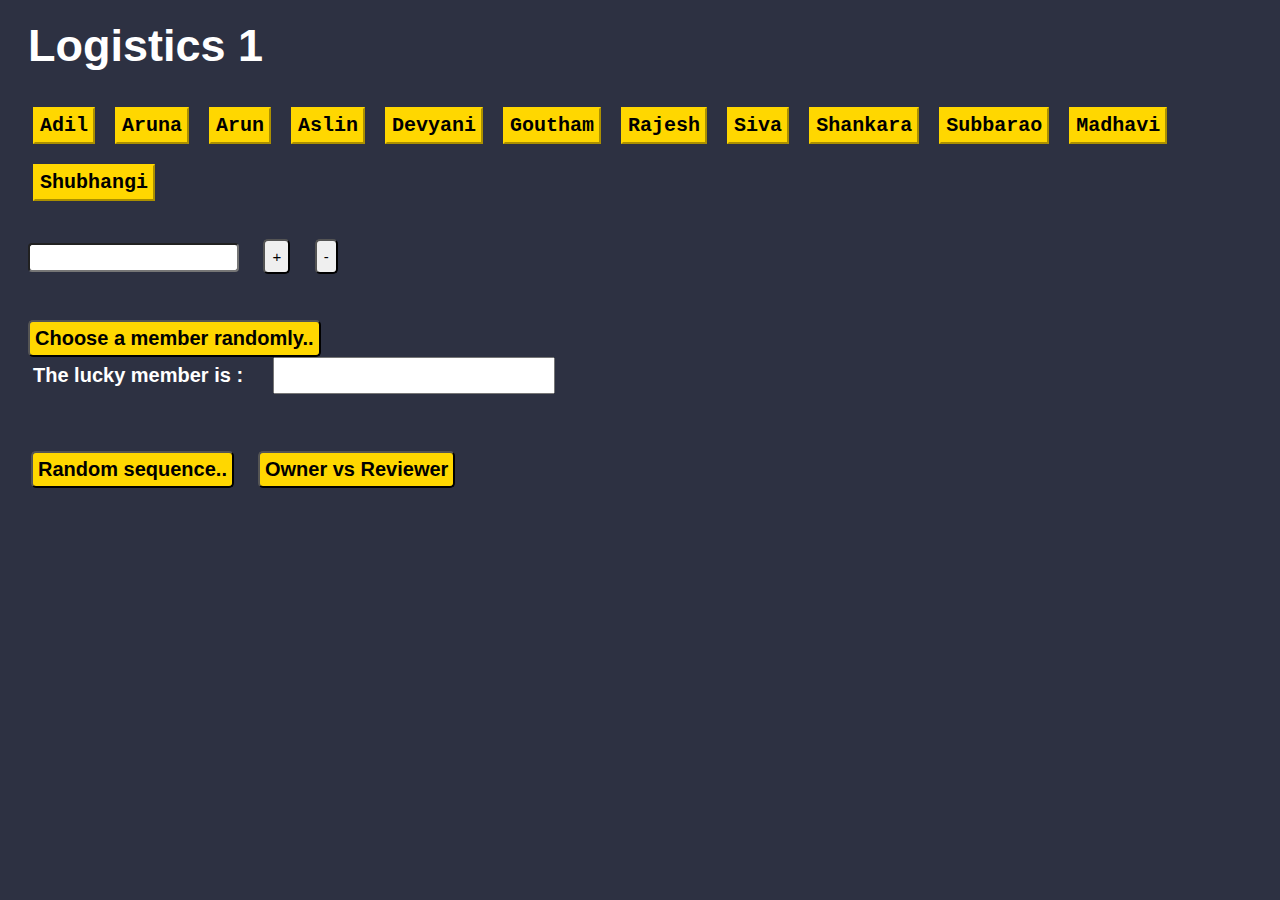
<file: Rando App.html>
<!DOCTYPE html>
<html>
 
<head>
  <title>Rando App</title>
  <script src="https://ajax.googleapis.com/ajax/libs/jquery/3.5.1/jquery.min.js"></script>
  <style>
	body {
	  background: #2D3142;
	  font-family: 'Raleway', sans-serif;
	}
    h1 {
      font-family: sans-serif;
      font-size: 45px;
      color: white;
      padding: 5px;
      margin: 15px;
    }
    /*#dynamic-list{*/
    ul{
      padding: 5px;
      margin: 10px;
      border-radius: 4px;
    }
    #candidate {
      padding: 5px;
      padding-left: 10px;
      padding-right: 20px;
      margin: 10px;
      margin-left: 20px;
      border-radius: 4px;
    }
    .members {
      //font-family: sans-serif;
      //background-color:gold;
      float: left;
      //clear: both;
      //padding: 5px;
      list-style-type: none;
      margin: 10px;
      border-radius: 5px;
    }
    .Sequence, .OwnRev {
      //font-family: sans-serif;
      //background-color:gold;
      //float: left;
      //clear: both;
      //padding: 5px;
      //list-style-type: none;
      margin: 10px;
      border-radius: 5px;
    }
    #addItemBut, #removeItemBut {
    	font-family: sans-serif;
    	font-size: 15px;
    	margin: 10px;
    	border-radius: 5px;
    	padding: 7px;
    	cursor:pointer;
    }
    /* Layout Styling */
	
	#Random1, #RandomSeq, #RandomOR {
		margin-left: 20px;
		background: gold;
		border-radius: 5px;
		font-weight: bold;
		font-size: 20px;
		padding: 5px;
		cursor:pointer;
	}
	#luckyText {
		font-size: 20px;
		font-weight: bold;
		margin-left: 20px;
		padding: 5px;
		color: white;
	}
	#lucky {
		font-size: 20px;
		font-weight: bold;
		margin-left: 20px;
		padding: 5px;
		color: black;
	}
    
  </style>
  <script>
  	function addItem(){
		var ul = document.getElementById("dynamic-list");
		var candidate = document.getElementById("candidate");
		if (candidate.value != ""){
			var liButton = document.createElement("input");
			liButton.setAttribute('id',candidate.value+"!");
			liButton.setAttribute('type','button');
			liButton.setAttribute('value',candidate.value);
			liButton.setAttribute('onclick',"removeItem(this)");
			liButton.style.background = "gold";
			liButton.style.borderColor = "gold";
			liButton.style.padding = "5px";
			liButton.style.cursor = "pointer";
			liButton.style.font = "normal bold 20px Lucida Console,Courier,monospace"
		  
			var li = document.createElement("li");
			li.setAttribute('id',candidate.value);
			li.setAttribute('class',"members");
			//li.appendChild(document.createTextNode(candidate.value));
			li.appendChild(liButton);
			ul.appendChild(li);
			toppings.push(candidate.value);
			candidate.value = '';
		}
	}
	
	function removeItemButt(){
		var ul = document.getElementById("dynamic-list");
		var candidate = document.getElementById("candidate");
		if(candidate.value){
			var item = document.getElementById(candidate.value);
			ul.removeChild(item);
			for (var i = 0; i < toppings.length; i++) {
				if(candidate.value==toppings[i]){
					// delete toppings[i];
					toppings.splice(i, 1); 
					candidate.value = '';
					break;
				}
			}
		}
		//var oRemButton = document.getElementById("candidate");
		
	}
	
	function removeItem(elem){
		//alert(elem.value);
		var remButton = document.getElementById(elem.value+"!");
		if(remButton.style.background == "grey"){
			//Add the member
			remButton.style.background = "gold";
			toppings.push(elem.value);
		}else if (remButton.style.background == "gold"){
			//Remove the member
			remButton.style.background = "grey";
			for (var i = 0; i < toppings.length; i++) {
				if(elem.value==toppings[i]){
					toppings.splice(i, 1); 
					break;
				}
			}
		}
		
	}
	
	function Random1Fun(){
		$("#lucky").fadeOut(1000,function(){
			var luckyNo = Math.floor(Math.random() * toppings.length);
			var lucky = document.getElementById("lucky");
			lucky.value = toppings[luckyNo];
			$("#lucky").fadeIn(1000);
		});
		// //$("#lucky").fadeOut(3000);
		// var luckyNo = Math.floor(Math.random() * toppings.length);
		// var lucky = document.getElementById("lucky");
		// lucky.value = toppings[luckyNo];
		// //$("#lucky").fadeIn(3000);
	}
	
	function RandomSeq(){
		var ol = document.getElementById("randomSeqList");
		// As long as <ul> has a child node, remove it
		while (ol.hasChildNodes()) {  
			ol.removeChild(ol.firstChild);
		}
		var finalSeq = [];
		for (var i = 0; i < toppings.length; i++) {
			var ranNum = Math.floor(Math.random() * toppings.length);
			var topping = toppings[ranNum];
			while (finalSeq.indexOf(topping) != "-1"){
				ranNum = Math.floor(Math.random() * toppings.length);
				topping = toppings[ranNum];
				if (finalSeq.indexOf(topping) == "-1"){
					break;
				}
			}
			finalSeq.push(topping);
		  
			var listItem = document.createElement("li");
			listItem.setAttribute('id',topping+"~");
			listItem.setAttribute('class',"Sequence");
			listItem.style.color = "white";
			listItem.appendChild(document.createTextNode(topping));
			listItem.textContent = topping;
			ol.appendChild(listItem);
			// numItems = numItems - 1;
		}
	}
	
	function RandomORFun(){
		var orList = document.getElementById("randomORList");
		// As long as <ul> has a child node, remove it
		while (orList.hasChildNodes()) {  
			orList.removeChild(orList.firstChild);
		}
		var reviewer = [...toppings];
		var owner	= [...toppings];
		var numItems = toppings.length;
		for (var i = 0; i < toppings.length; i++) {
			var ranNum = Math.floor(Math.random() * numItems);
			while (owner[i] == reviewer[ranNum]){
				ranNum = Math.floor(Math.random() * numItems);
				if (owner[i] != reviewer[ranNum]){
					break;
				}
			}
			var listItem = document.createElement("li");
			listItem.setAttribute('id',owner[i]+reviewer[ranNum]);
			listItem.setAttribute('class',"OwnRev");
			listItem.style.color = "white";
			listItem.appendChild(document.createTextNode(owner[i]+reviewer[ranNum]));
			listItem.textContent = owner[i]+" -- "+reviewer[ranNum];
			orList.appendChild(listItem);
			reviewer.splice(ranNum, 1);
			numItems = numItems - 1;
		}
	}
  </script>

</head>
 
<body>
  <h1>Logistics 1</h1>
  <!--<ul id ="dynamic-list">-->
  <ul id ="dynamic-list"></ul>
 
  <script>
    var toppings = ["Adil", "Aruna", "Arun", "Aslin", "Devyani", 
                    "Goutham", "Rajesh", "Siva", "Shankara", 
					"Subbarao", "Madhavi", "Shubhangi" ];
 
    /*
      Add each topping from the toppings array 
      as a list item under the ul tag!
    */
    // var ul = document.querySelector("ul");
    var ul = document.getElementById("dynamic-list");

	for (var i = 0; i < toppings.length; i++) {
	  var topping = toppings[i];
	  
	  var liButton = document.createElement("input");
	  liButton.setAttribute('id',topping+"!");
	  liButton.setAttribute('type','button');
	  liButton.setAttribute('value',topping);
	  liButton.setAttribute('onclick',"removeItem(this)");
	  liButton.style.background = "gold";
	  //liButton.style.fontFamily = "Lucida Console,Courier,monospace";
	  liButton.style.borderColor = "gold";
	  liButton.style.padding = "5px";
	  liButton.style.cursor = "pointer";
	  liButton.style.font = "normal bold 20px Lucida Console,Courier,monospace"
	  
	  var listItem = document.createElement("li");
	  listItem.setAttribute('id',topping);
	  listItem.setAttribute('class',"members");
	  listItem.appendChild(liButton);
	  
	  //listItem.appendChild(document.createTextNode(topping));
	  //listItem.textContent = topping;
	
	  ul.appendChild(listItem);
	}
   
	</script>
	
	<div style="clear:left"></div>
	
	<br>
	
	<input type="text" id="candidate"/>
	<button id="addItemBut" onclick="addItem()">+</button>
	<button id="removeItemBut" onclick="removeItemButt()">-</button>
	
	<br><br><br>
	<div id="container">
		<button id="Random1" onclick="Random1Fun()">Choose a member randomly..</button>
		<br>
		<label for="lucky" id="luckyText">The lucky member is :</label>
		<input type="text" id="lucky" name="lucky" readonly>
	</div>
	
	<br><br><br>
	<table>
		<tbody>
			<tr>
				<td>
					<button id="RandomSeq" onclick="RandomSeq()">Random sequence..</button>
				</td>
				<td>
					<button id="RandomOR" onclick="RandomORFun()">Owner vs Reviewer</button>
				</td>
			</tr>
			<tr>
				<td>
					<ol id ="randomSeqList"></ol>
				</td>
				<td>
					<ol id ="randomORList"></ol>
				</td>
			</tr>
		</tbody>
	</table>
	<!--<div id="containerSeq">-->
	<!--	<button id="RandomSeq" onclick="RandomSeq()">Random sequence..</button>-->
	<!--	<ol id ="randomSeqList"></ol>-->
	<!--</div>-->
	
	
</body>
 
</html>


<!--<!DOCTYPE html>-->
<!--<html lang = "en">-->
<!--    <head>-->
<!--        <title>Stopwatch</title>-->
<!--        <script>-->
<!--            var timeElapsed = 0;-->
<!--            var timerID = -1;-->
<!--            function tick() {-->
<!--                timeElapsed++;-->
<!--                if(timeElapsed )-->
<!--                var timeNew = -->
<!--                `\-->
<!--			${pad0(timeElapsed[0], 2)}:\-->
<!--			${pad0(timeElapsed[1], 2)}:\-->
<!--			${pad0(Math.floor(timeElapsed[2]), 2)}`;-->
                <!--// document.getElementById("time").innerHTML = timeElapsed;-->
<!--                document.getElementById("time").innerHTML = timeNew;-->
<!--            }-->

<!--            function start() {-->
<!--                if(timerID == -1){-->
<!--                    timerID = setInterval(tick, 1000);-->
<!--                }-->
<!--            }-->

<!--            function stop() {-->
<!--                if(timerID != -1){-->
<!--                    clearInterval(timerID)-->
<!--                    timerID = -1-->
<!--                }-->
<!--            }-->

<!--            function reset() {-->
<!--                stop();-->
<!--                timeElapsed = -1;-->
<!--                tick()-->
<!--            }-->
<!--        </script>-->
<!--    </head>-->
<!--    <body>-->
<!--        <div>Seconds: <span id="time"></span></div>-->
<!--        <input type="button" id="startTimer" value="Start Timer" onclick="start();"><br/>-->
<!--        <input type="button" id="stopTimer" value="Stop Timer"  onclick="stop();"><br/>-->
<!--        <input type="button" id="resetTimer" value="Reset Timer"  onclick="reset();"><br/>-->
<!--        <script src= "timer.js"></script>-->
<!--    </body>-->
<!--</html>-->
</file>
